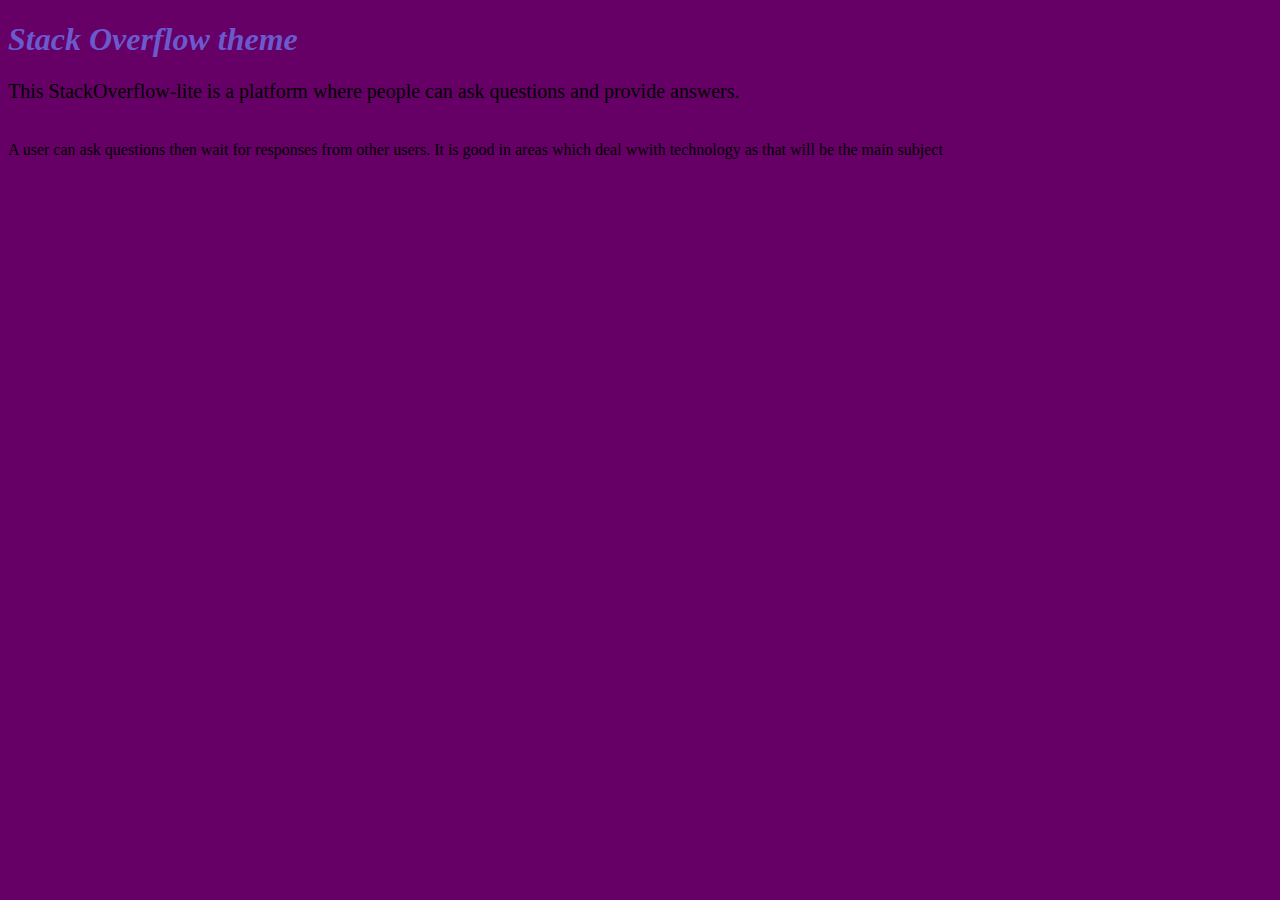
<file: index.html>
<!DOCTYPE html>
<!--
To change this license header, choose License Headers in Project Properties.
To change this template file, choose Tools | Templates
and open the template in the editor.
-->
<html>
    <head>
        <title>StackOverfloww - Lite</title>
        <link rel="stylesheet" type="text/css" href="theme.css">
        <meta charset="UTF-8">
        <meta name="viewport" content="width=device-width, initial-scale=1.0">
    </head>
    
    <body>
        <h1>Stack Overflow theme</h1>
        <p>This StackOverflow-lite is a platform where people can ask questions and provide answers. </p><br>
        <div>A user can ask questions then wait for responses from other users. It is 
        good in areas which deal wwith technology as that will be the main subject</div>
    
    </body>
</html>
</file>
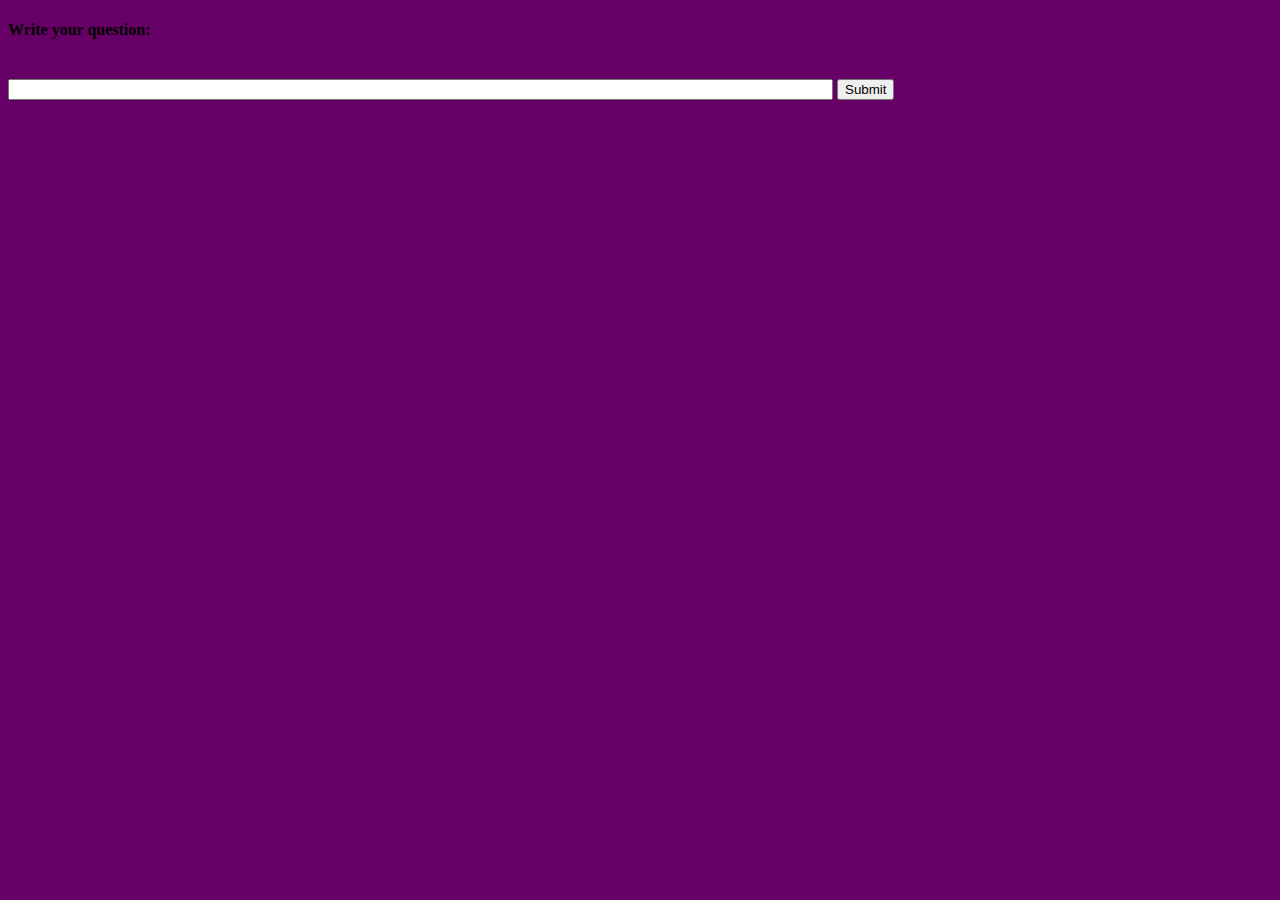
<file: profile.html>
<!DOCTYPE html>
<!--
To change this license header, choose License Headers in Project Properties.
To change this template file, choose Tools | Templates
and open the template in the editor.
-->
<html>
    <head>
        <title>User's Profile</title>
        <link rel="stylesheet" type="text/css" href="theme.css">
        <meta charset="UTF-8">
        <meta name="viewport" content="width=device-width, initial-scale=1.0">
    </head>
    <body>
        <h4>Write your question:</h4><br>
        <input type="text" size="100">
        <input type="submit" value="Submit">
        
    </body>
</html>
</file>
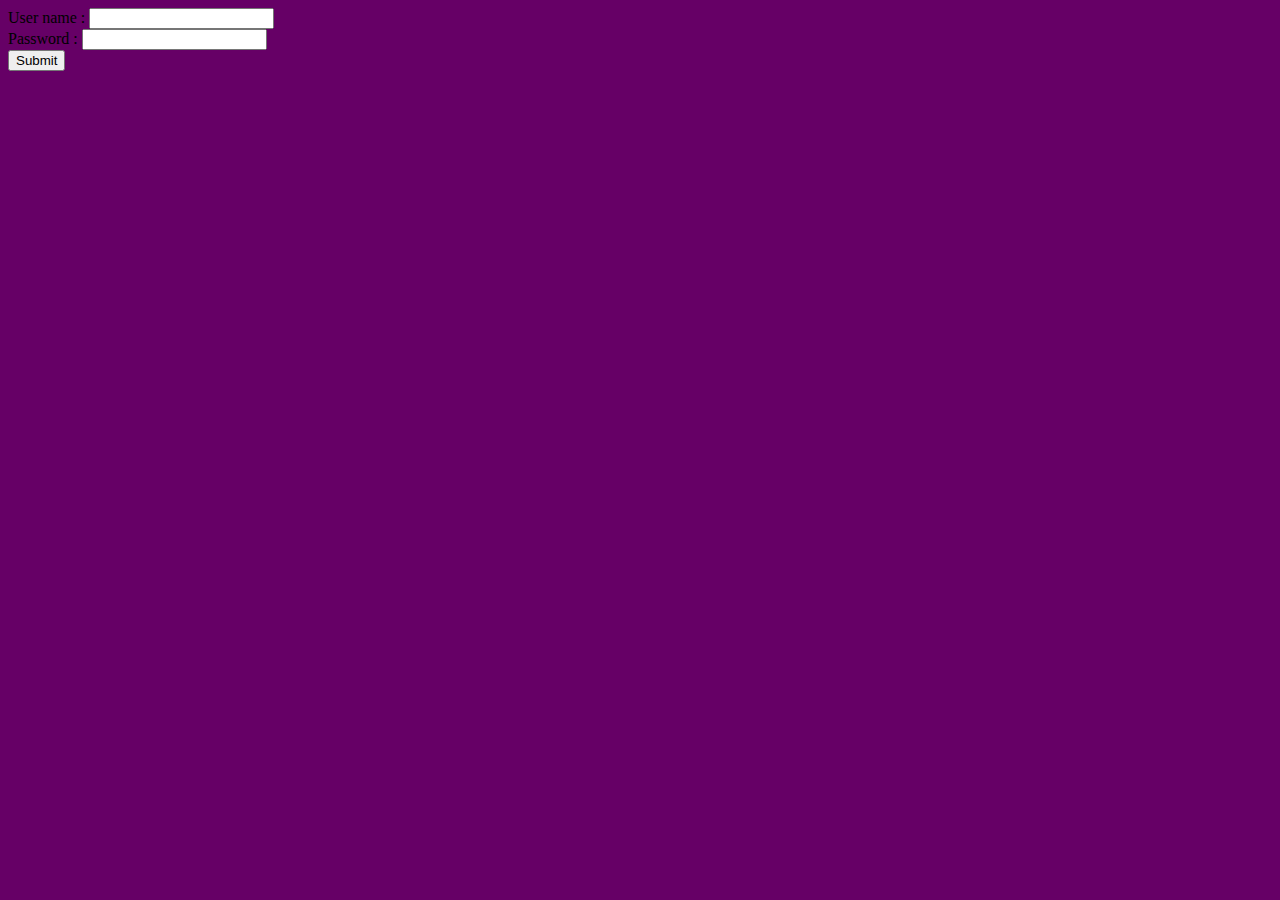
<file: signin.html>
<!DOCTYPE html>
<!--
To change this license header, choose License Headers in Project Properties.
To change this template file, choose Tools | Templates
and open the template in the editor.
-->
<html>
    <head>
        <title>Sign in Page</title>
       <link rel="stylesheet" type="text/css" href="theme.css">
        <meta charset="UTF-8">
        <meta name="viewport" content="width=device-width, initial-scale=1.0">
    </head>
    <body>
        <form>
            User name : 
            <input type ="text" name="username"><br>
            Password : 
            <input type ="password" name ="psw"><br>
            <input type ="submit" value ="Submit">
            
        </form>
    </body>
</html>
</file>
<file: theme.css>
body {
    background-color: #660066;
}

h1 {
    color: slateblue;
    font-style: oblique;
    text-align: justify;
}

p {
    font-family: verdana;
    font-size: 20px;
}
</file>
